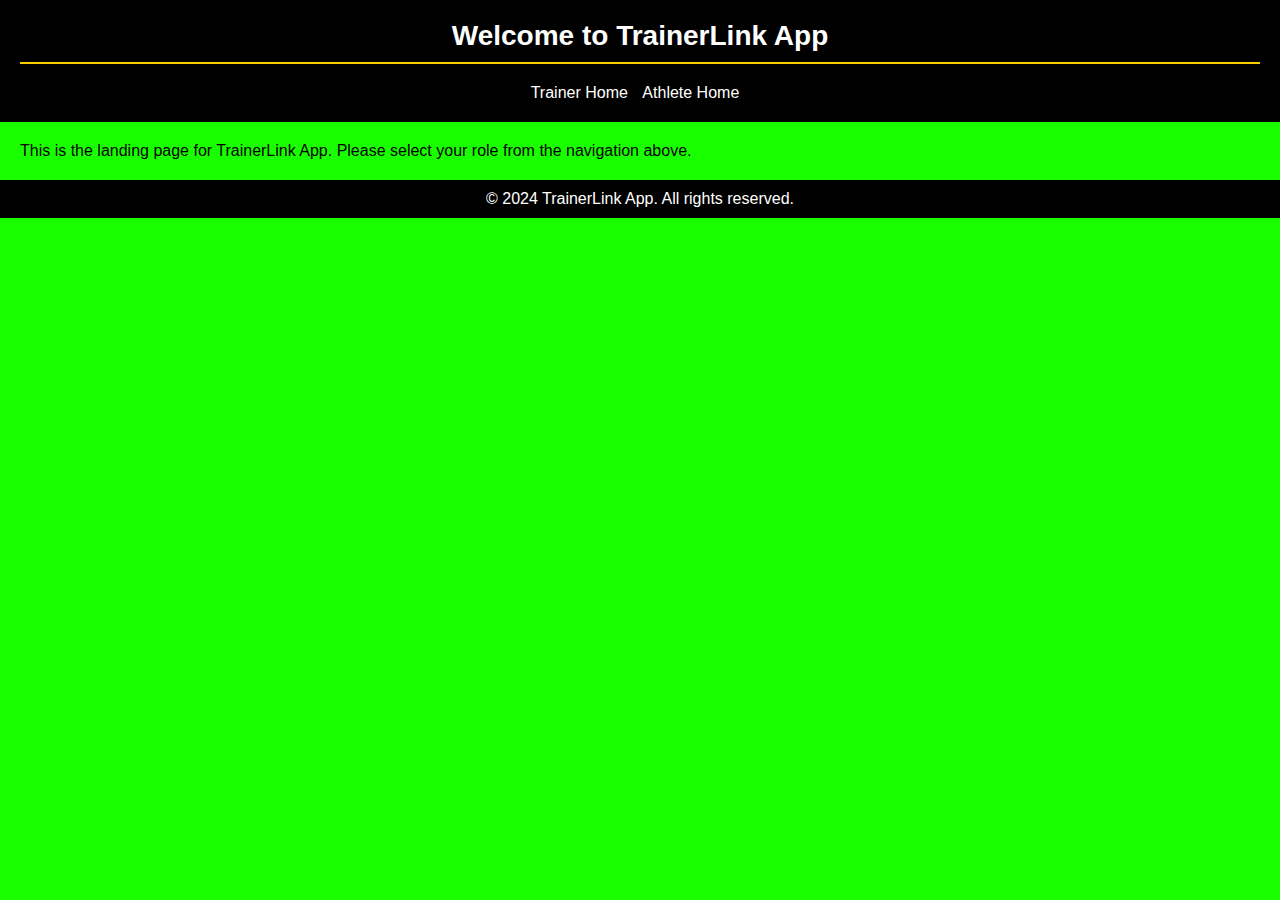
<file: index.html>
<!DOCTYPE html>
<html lang="en">
<head>
    <meta charset="UTF-8">
    <meta name="viewport" content="width=device-width, initial-scale=1.0">
    <title>TrainerLink App</title>
    <link rel="stylesheet" type="text/css" href="styles.css">
</head>
<body>
    <header>
        <h1>Welcome to TrainerLink App</h1>
        <nav>
            <ul>
                <li><a href="trainerHome.html">Trainer Home</a></li>
                <li><a href="athleteHome.html">Athlete Home</a></li>
            </ul>
        </nav>
    </header>
    <main>
        <p>This is the landing page for TrainerLink App. Please select your role from the navigation above.</p>
    </main>
    <footer>
        <p>&copy; 2024 TrainerLink App. All rights reserved.</p>
    </footer>
</body>
</html>
</file>
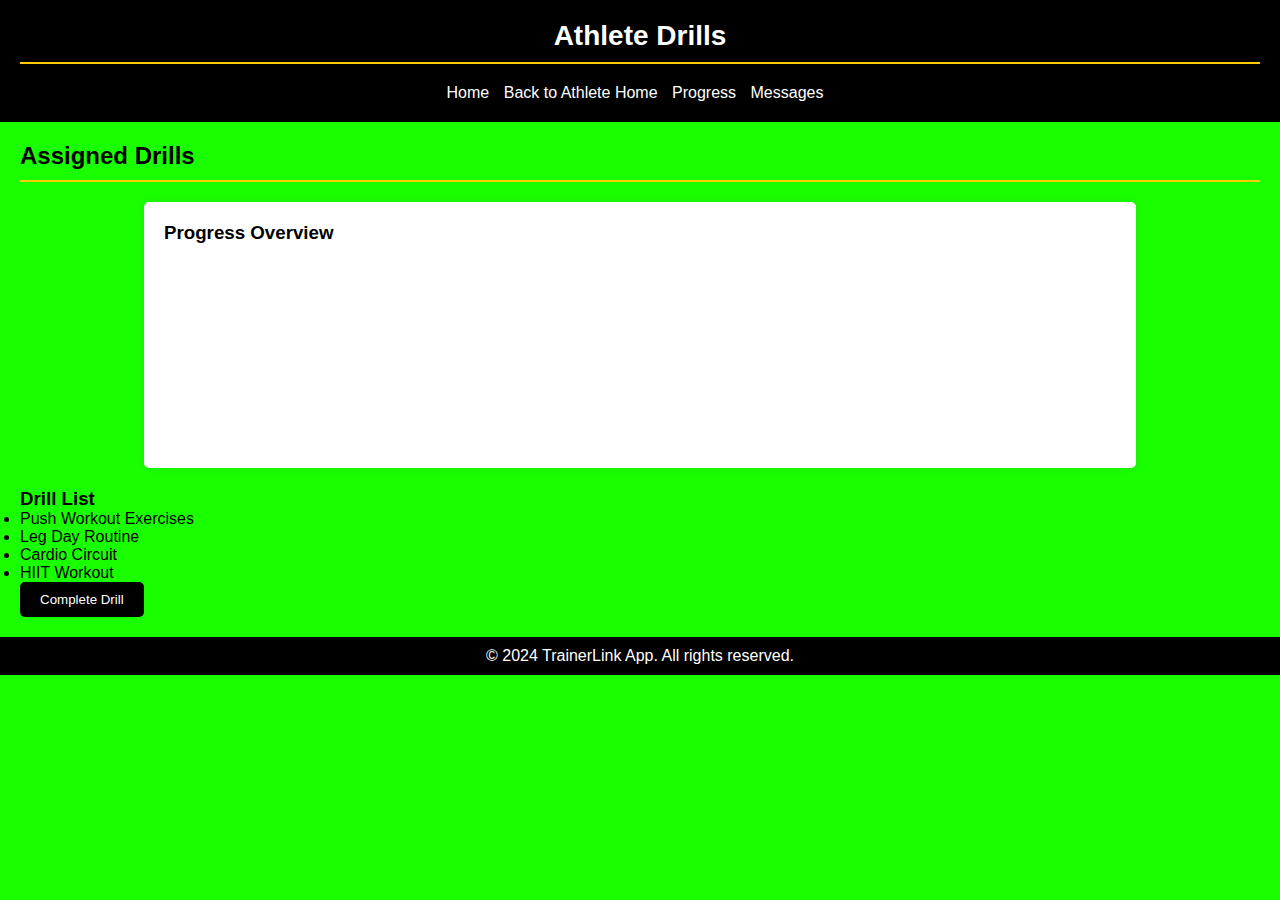
<file: athleteDrills.html>
<!DOCTYPE html>
<html lang="en">
<head>
    <meta charset="UTF-8">
    <meta name="viewport" content="width=device-width, initial-scale=1.0">
    <title>Athlete Drills</title>
    <link rel="stylesheet" type="text/css" href="styles.css">
    <style>
        .graph {
            width: 80%;
            margin: 20px auto;
            background-color: #fff;
            border-radius: 5px;
            padding: 20px;
            box-shadow: 0 0 10px rgba(0, 0, 0, 0.1);
        }
    </style>
</head>
<body>
    <header>
        <h1>Athlete Drills</h1>
        <nav>
            <ul>
                <li><a href="index.html">Home</a></li>
                <li><a href="athleteHome.html">Back to Athlete Home</a></li>
                <li><a href="athleteProgress.html">Progress</a></li>
                <li><a href="athleteMessages.html">Messages</a></li>
            </ul>
        </nav>
    </header>
    <main>
        <h2>Assigned Drills</h2>
        <div class="graph">
            <h3>Progress Overview</h3>
            <canvas id="progressChart" width="400" height="200"></canvas>
        </div>
        <div>
            <h3>Drill List</h3>
            <ul>
                <li>Push Workout Exercises</li>
                <li>Leg Day Routine</li>
                <li>Cardio Circuit</li>
                <li>HIIT Workout</li>
            </ul>
        </div>
        <button onclick="completeDrill()">Complete Drill</button>
    </main>
    <footer>
        <p>&copy; 2024 TrainerLink App. All rights reserved.</p>
    </footer>

    <script>
        // Dummy function to simulate completing a drill
        function completeDrill() {
            alert('Drill completed!');
        }
    </script>
</body>
</html>
</file>
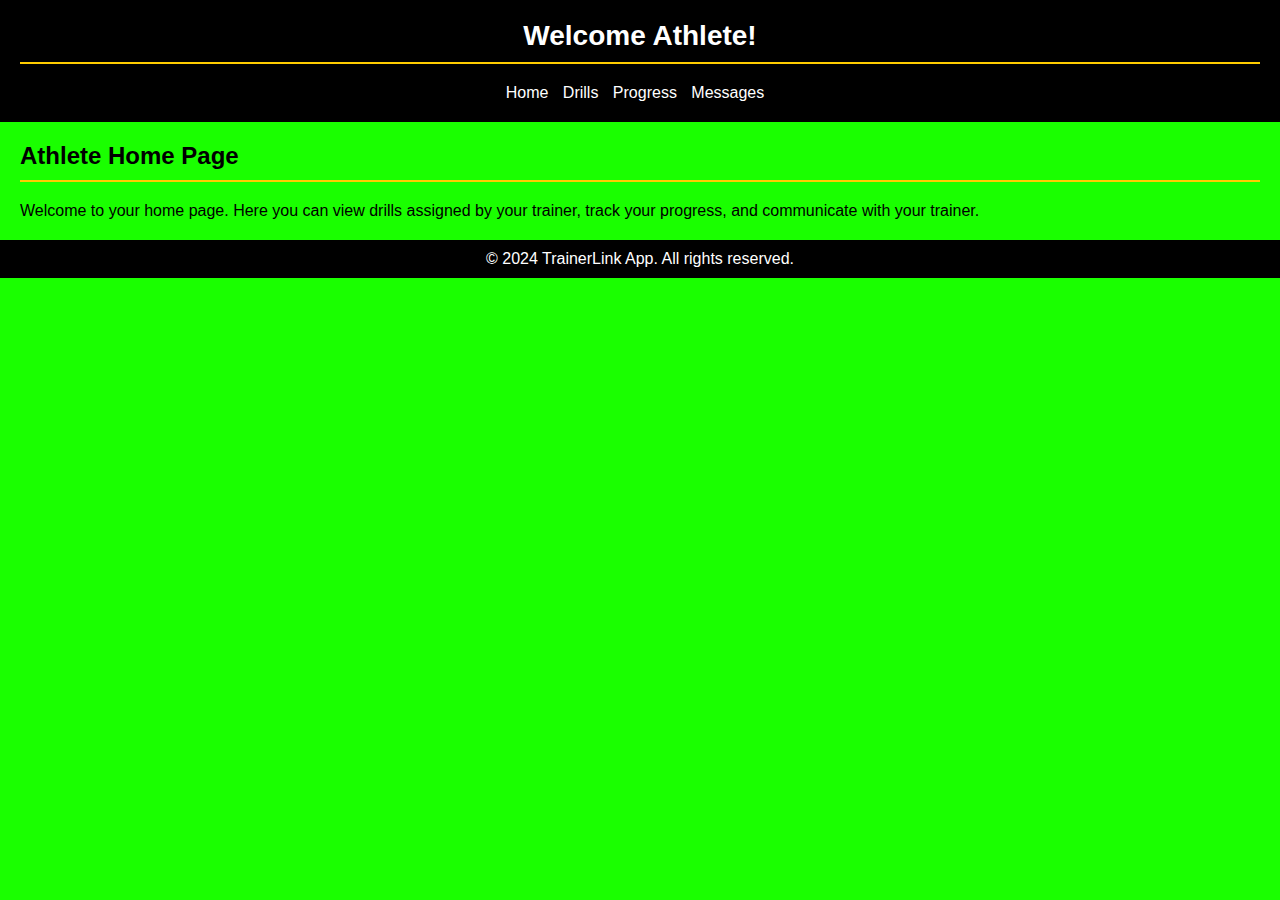
<file: athleteHome.html>
<!DOCTYPE html>
<html lang="en">
<head>
    <meta charset="UTF-8">
    
    <meta name="viewport" content="width=device-width, initial-scale=1.0">
    <title>Athlete Home</title>
    <link rel="stylesheet" type="text/css" href="styles.css">
</head>
<body>
    <header>
        <h1>Welcome Athlete!</h1>
        <nav>
            <ul>
                <li><a href="index.html">Home</a></li>
                <li><a href="athleteDrills.html">Drills</a></li>
                <li><a href="athleteProgress.html">Progress</a></li>
                <li><a href="athleteMessages.html">Messages</a></li>
            </ul>
        </nav>
    </header>
    <main>
        <h2>Athlete Home Page</h2>
        <p>Welcome to your home page. Here you can view drills assigned by your trainer, track your progress, and communicate with your trainer.</p>
    </main>
    <footer>
        <p>&copy; 2024 TrainerLink App. All rights reserved.</p>
    </footer>
</body>
</html>
</file>
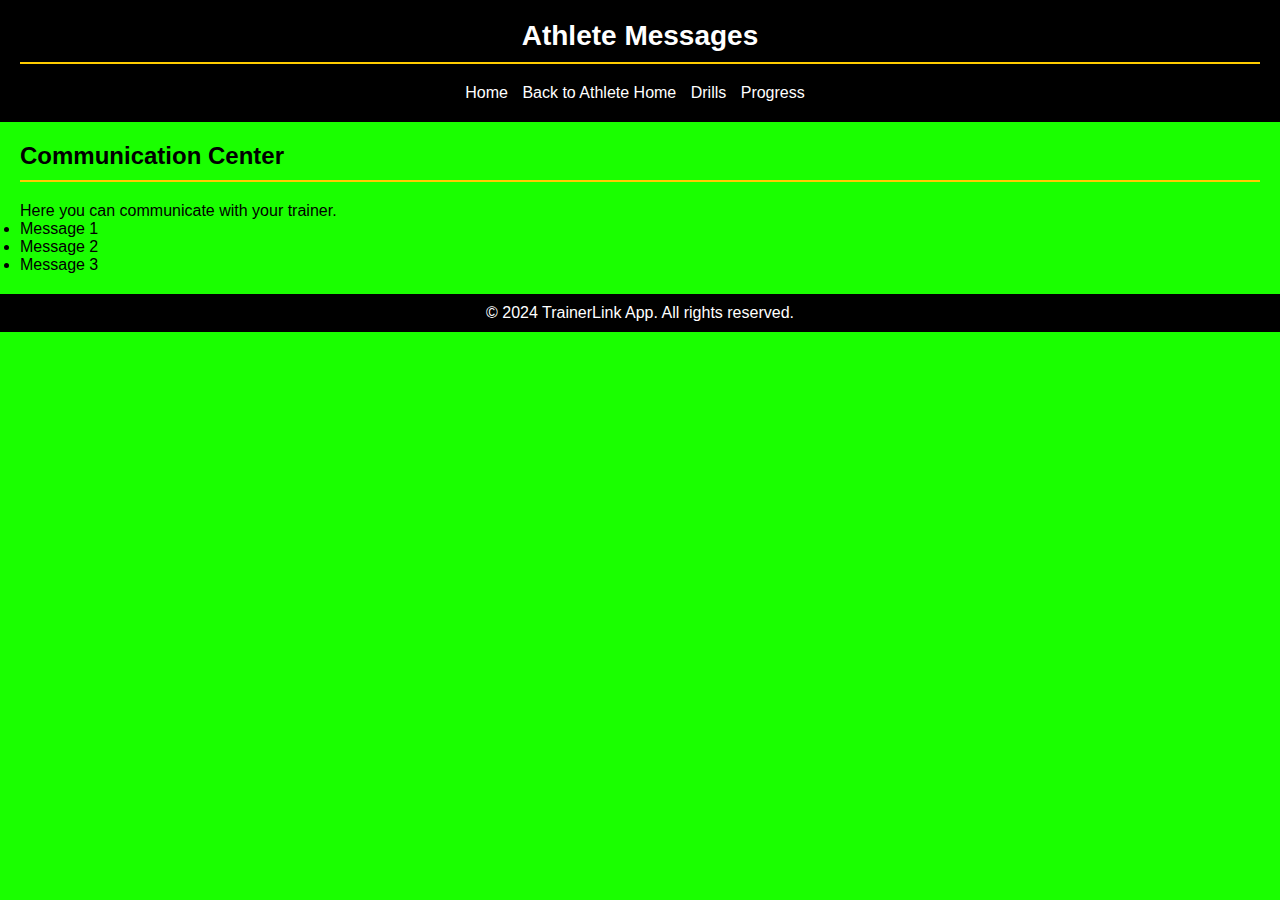
<file: athleteMessages.html>
<!DOCTYPE html>
<html lang="en">
<head>
    <meta charset="UTF-8">
    <meta name="viewport" content="width=device-width, initial-scale=1.0">
    <title>Athlete Messages</title>
    <link rel="stylesheet" type="text/css" href="styles.css">
</head>
<body>
    <header>
        <h1>Athlete Messages</h1>
        <nav>
            <ul>
                <li><a href="index.html">Home</a></li>
                <li><a href="athleteHome.html">Back to Athlete Home</a></li>
                <li><a href="athleteDrills.html">Drills</a></li>
                <li><a href="athleteProgress.html">Progress</a></li>
            </ul>
        </nav>
    </header>
    <main>
        <h2>Communication Center</h2>
        <p>Here you can communicate with your trainer.</p>
        <ul>
            <li>Message 1</li>
            <li>Message 2</li>
            <li>Message 3</li>
        </ul>
    </main>
    <footer>
        <p>&copy; 2024 TrainerLink App. All rights reserved.</p>
    </footer>
</body>
</html>
</file>
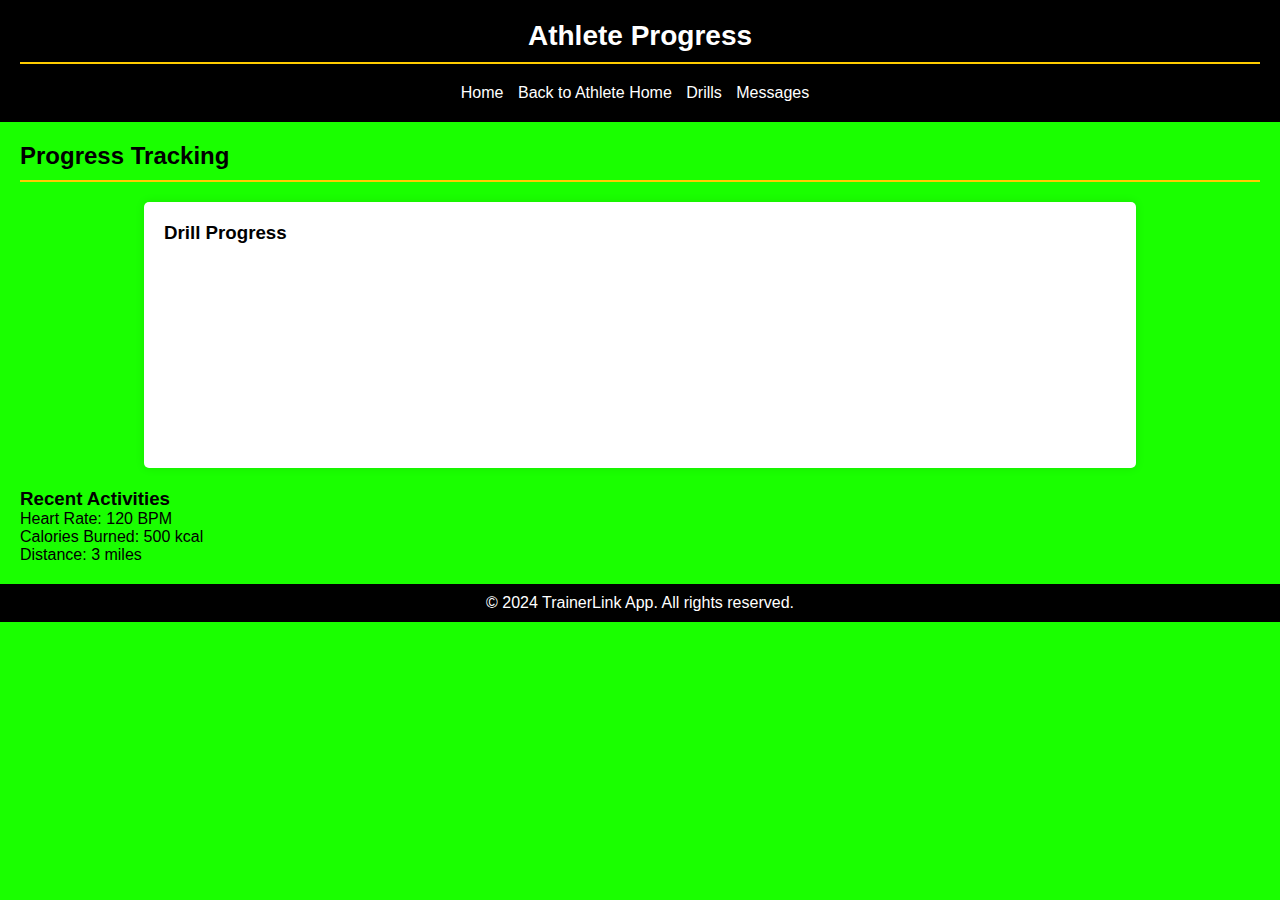
<file: athleteProgress.html>
<!DOCTYPE html>
<html lang="en">
<head>
    <meta charset="UTF-8">
    <meta name="viewport" content="width=device-width, initial-scale=1.0">
    <title>Athlete Progress</title>
    <link rel="stylesheet" type="text/css" href="styles.css">
    <style>
        .graph {
            width: 80%;
            margin: 20px auto;
            background-color: #fff;
            border-radius: 5px;
            padding: 20px;
            box-shadow: 0 0 10px rgba(0, 0, 0, 0.1);
        }
    </style>
</head>
<body>
    <header>
        <h1>Athlete Progress</h1>
        <nav>
            <ul>
                <li><a href="index.html">Home</a></li>
                <li><a href="athleteHome.html">Back to Athlete Home</a></li>
                <li><a href="athleteDrills.html">Drills</a></li>
                <li><a href="athleteMessages.html">Messages</a></li>
            </ul>
        </nav>
    </header>
    <main>
        <h2>Progress Tracking</h2>
        <div class="graph">
            <h3>Drill Progress</h3>
            <canvas id="drillProgressChart" width="400" height="200"></canvas>
        </div>
        <div>
            <h3>Recent Activities</h3>
            <p>Heart Rate: 120 BPM</p>
            <p>Calories Burned: 500 kcal</p>
            <p>Distance: 3 miles</p>
        </div>
    </main>
    <footer>
        <p>&copy; 2024 TrainerLink App. All rights reserved.</p>
    </footer>

    <script>
        // Dummy function to simulate displaying progress
        window.onload = function() {
            var ctx = document.getElementById('drillProgressChart').getContext('2d');
            var chart = new Chart(ctx, {
                type: 'bar',
                data: {
                    labels: ['Push Workout', 'Leg Day', 'Cardio Circuit', 'HIIT'],
                    datasets: [{
                        label: 'Progress',
                        data: [50, 75, 25, 90],
                        backgroundColor: [
                            'rgba(255, 99, 132, 0.2)',
                            'rgba(54, 162, 235, 0.2)',
                            'rgba(255, 206, 86, 0.2)',
                            'rgba(75, 192, 192, 0.2)'
                        ],
                        borderColor: [
                            'rgba(255, 99, 132, 1)',
                            'rgba(54, 162, 235, 1)',
                            'rgba(255, 206, 86, 1)',
                            'rgba(75, 192, 192, 1)'
                        ],
                        borderWidth: 1
                    }]
                },
                options: {
                    scales: {
                        yAxes: [{
                            ticks: {
                                beginAtZero: true
                            }
                        }]
                    }
                }
            });
        };
    </script>
</body>
</html>
</file>
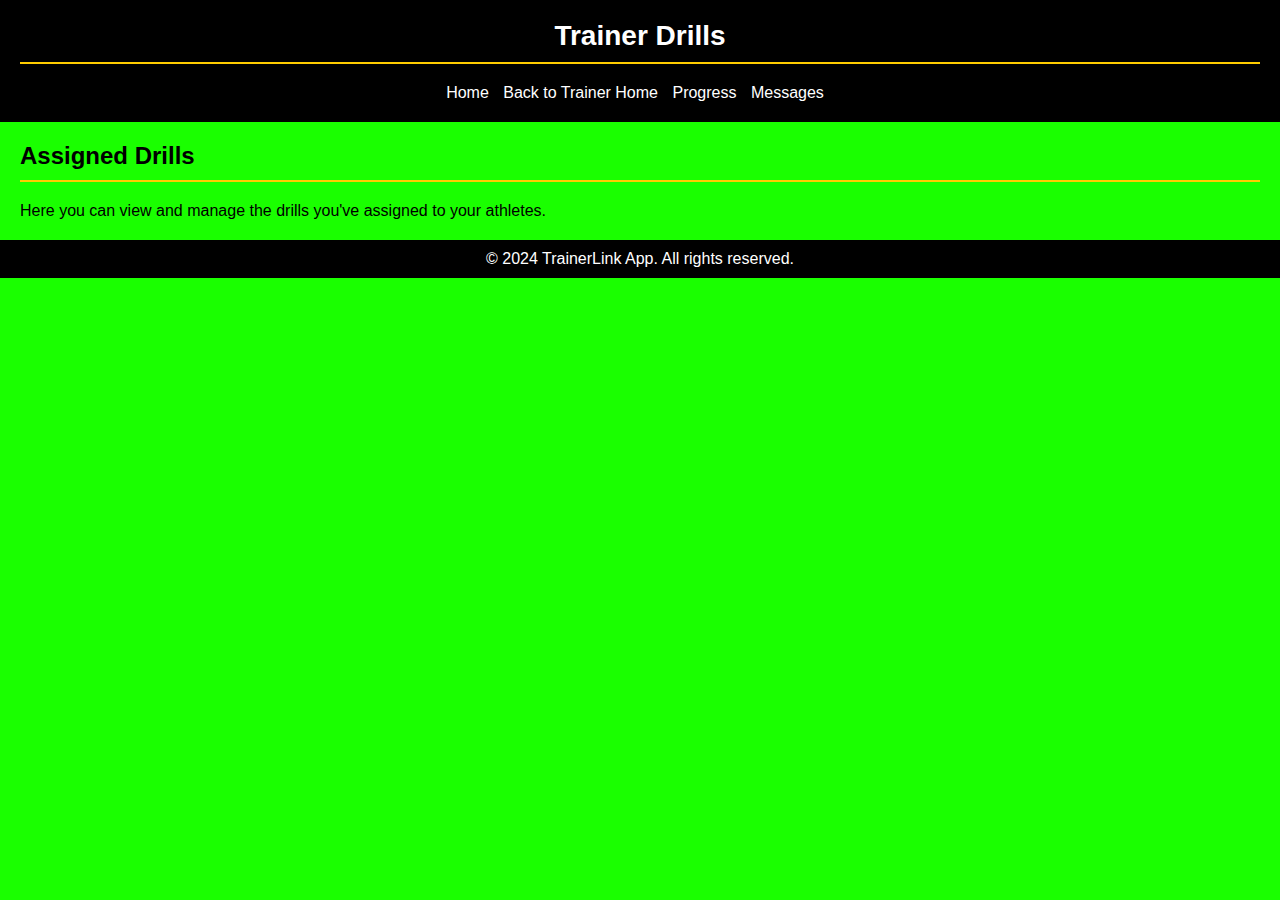
<file: trainerDrills.html>
<!DOCTYPE html>
<html lang="en">
<head>
    <meta charset="UTF-8">
    <link rel="stylesheet" type="text/css" href="styles.css">
    <meta name="viewport" content="width=device-width, initial-scale=1.0">
    <title>Trainer Drills</title>
</head>
<body>
    <header>
        <h1>Trainer Drills</h1>
        <nav>
            <ul>
                <li><a href="index.html">Home</a></li>
                <li><a href="trainerHome.html">Back to Trainer Home</a></li>
                <li><a href="trainerProgress.html">Progress</a></li>
                <li><a href="trainerMessages.html">Messages</a></li>
            </ul>
        </nav>
    </header>
    <main>
        <h2>Assigned Drills</h2>
        <p>Here you can view and manage the drills you've assigned to your athletes.</p>
    </main>
    <footer>
        <p>&copy; 2024 TrainerLink App. All rights reserved.</p>
    </footer>
</body>
</html>
</file>
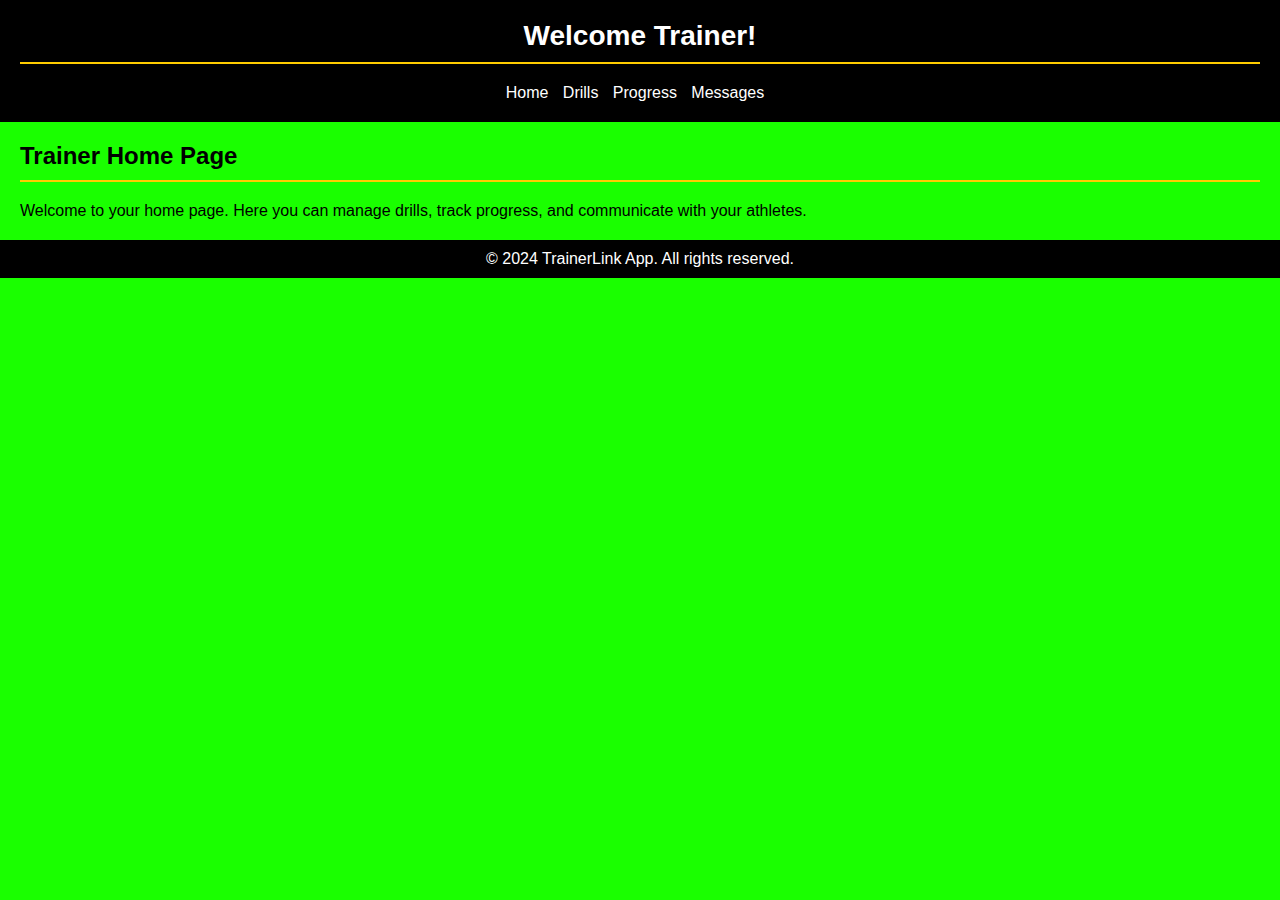
<file: trainerHome.html>
<!DOCTYPE html>
<html lang="en">
<head>
    <meta charset="UTF-8">
    
    <meta name="viewport" content="width=device-width, initial-scale=1.0">
    <title>Trainer Home</title>
    <link rel="stylesheet" type="text/css" href="styles.css">
</head>
<body>
    <header>
        <h1>Welcome Trainer!</h1>
        <nav>
            <ul>
                <li><a href="index.html">Home</a></li>
                <li><a href="trainerDrills.html">Drills</a></li>
                <li><a href="trainerProgress.html">Progress</a></li>
                <li><a href="trainerMessages.html">Messages</a></li>
            </ul>
        </nav>
    </header>
    <main>
        <h2>Trainer Home Page</h2>
        <p>Welcome to your home page. Here you can manage drills, track progress, and communicate with your athletes.</p>
    </main>
    <footer>
        <p>&copy; 2024 TrainerLink App. All rights reserved.</p>
    </footer>
</body>
</html>
</file>
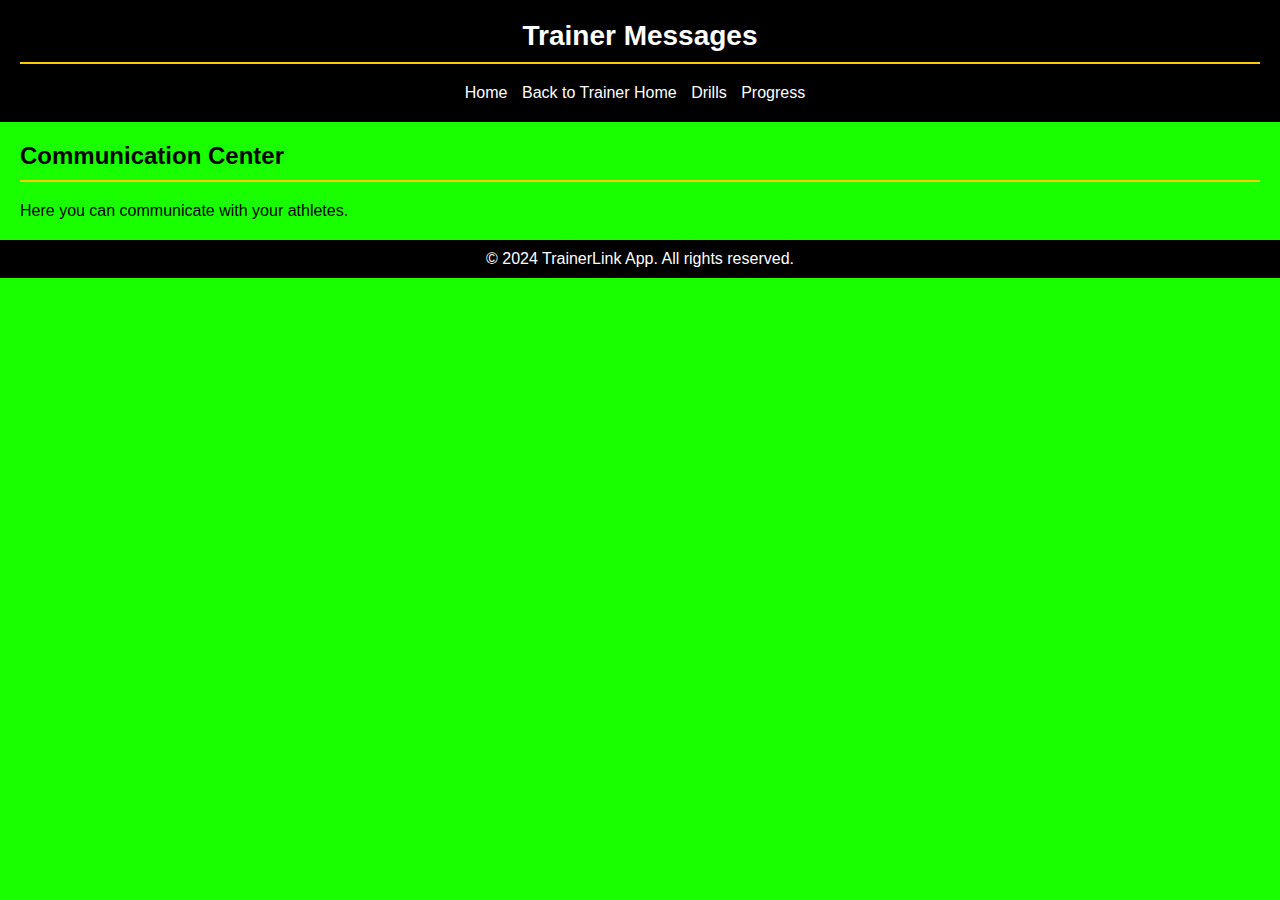
<file: trainerMessages.html>
<!DOCTYPE html>
<html lang="en">
<head>
    <meta charset="UTF-8">
    <link rel="stylesheet" type="text/css" href="styles.css">
    <meta name="viewport" content="width=device-width, initial-scale=1.0">
    <title>Trainer Messages</title>
</head>
<body>
    <header>
        <h1>Trainer Messages</h1>
        <nav>
            <ul>
                <li><a href="index.html">Home</a></li>
                <li><a href="trainerHome.html">Back to Trainer Home</a></li>
                <li><a href="trainerDrills.html">Drills</a></li>
                <li><a href="trainerProgress.html">Progress</a></li>
            </ul>
        </nav>
    </header>
    <main>
        <h2>Communication Center</h2>
        <p>Here you can communicate with your athletes.</p>
    </main>
    <footer>
        <p>&copy; 2024 TrainerLink App. All rights reserved.</p>
    </footer>
</body>
</html>
</file>
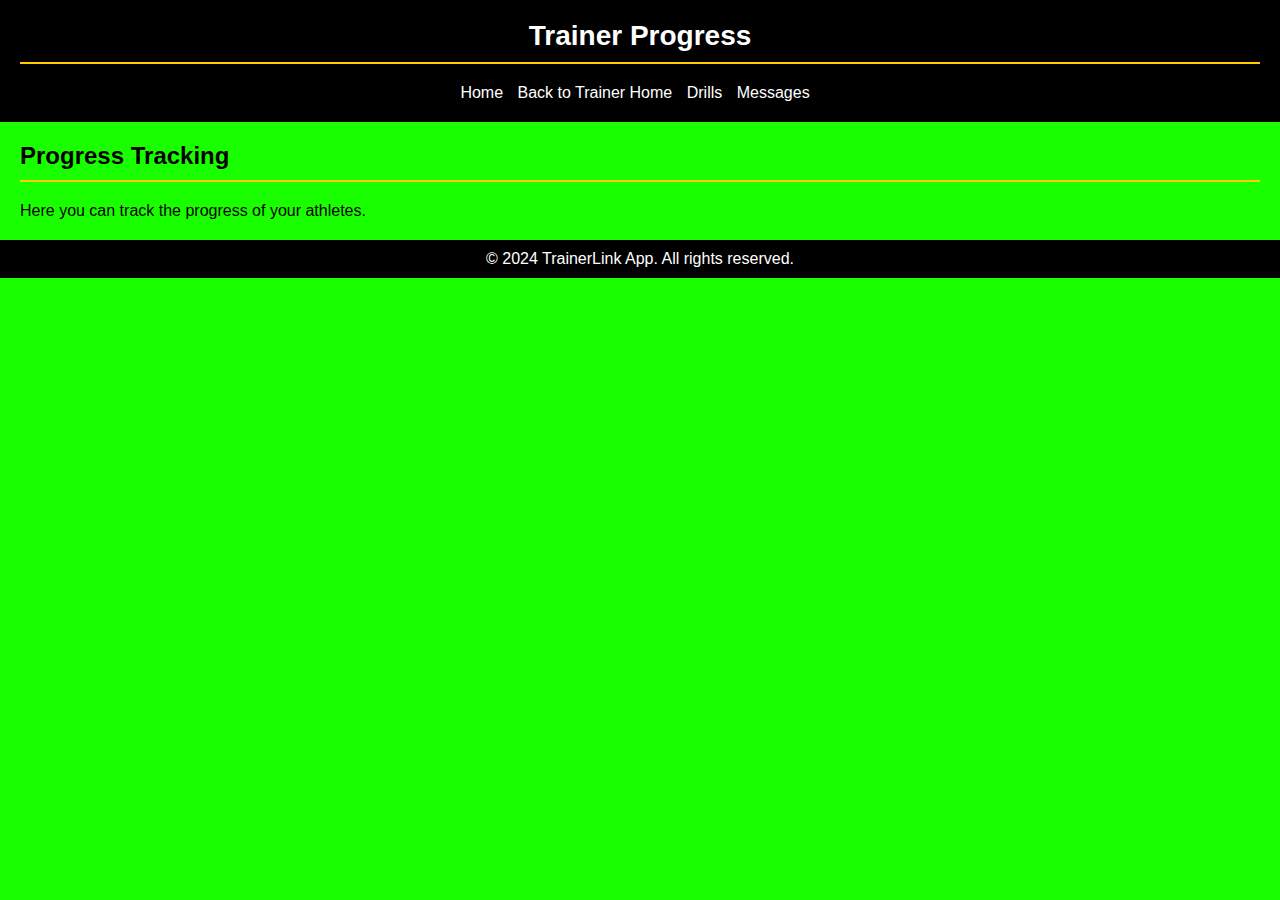
<file: trainerProgress.html>
<!DOCTYPE html>
<html lang="en">
<head>
    <meta charset="UTF-8">
    <link rel="stylesheet" type="text/css" href="styles.css">
    <meta name="viewport" content="width=device-width, initial-scale=1.0">
    <title>Trainer Progress</title>
</head>
<body>
    <header>
        <h1>Trainer Progress</h1>
        <nav>
            <ul>
                <li><a href="index.html">Home</a></li>
                <li><a href="trainerHome.html">Back to Trainer Home</a></li>
                <li><a href="trainerDrills.html">Drills</a></li>
                <li><a href="trainerMessages.html">Messages</a></li>
            </ul>
        </nav>
    </header>
    <main>
        <h2>Progress Tracking</h2>
        <p>Here you can track the progress of your athletes.</p>
    </main>
    <footer>
        <p>&copy; 2024 TrainerLink App. All rights reserved.</p>
    </footer>
</body>
</html>
</file>
<file: styles.css>
/* Resetting default browser styles */
/* Resetting default browser styles */
* {
    margin: 0;
    padding: 0;
    box-sizing: border-box;
}

/* Body styles */
body {
    font-family: Arial, sans-serif;
    background-color: #1aff00; /* Neon green background */
    color: #000; /* Black text color */
}

/* Header styles */
header {
    background-color: #000; /* Black background */
    color: #fff; /* White text color */
    padding: 20px;
    text-align: center;
}

header h1 {
    font-size: 28px;
}

/* Navigation styles */
nav ul {
    list-style-type: none;
    margin: 0;
    padding: 0;
}

nav ul li {
    display: inline;
    margin-right: 10px;
}

nav ul li a {
    color: #fff; /* White text color */
    text-decoration: none;
}

nav ul li a:hover {
    text-decoration: underline;
}

/* Main content styles */
main {
    padding: 20px;
}

/* Footer styles */
footer {
    background-color: #000; /* Black background */
    color: #fff; /* White text color */
    padding: 10px;
    text-align: center;
}

/* Aesthetic visuals */
h1, h2 {
    border-bottom: 2px solid #ffcc00; /* Yellow underline for headings */
    padding-bottom: 10px;
    margin-bottom: 20px;
}

button {
    background-color: #000; /* Black background */
    color: #fff; /* White text color */
    border: none;
    padding: 10px 20px;
    cursor: pointer;
    border-radius: 5px;
}

button:hover {
    background-color: #333; /* Dark gray on hover */
}
</file>
